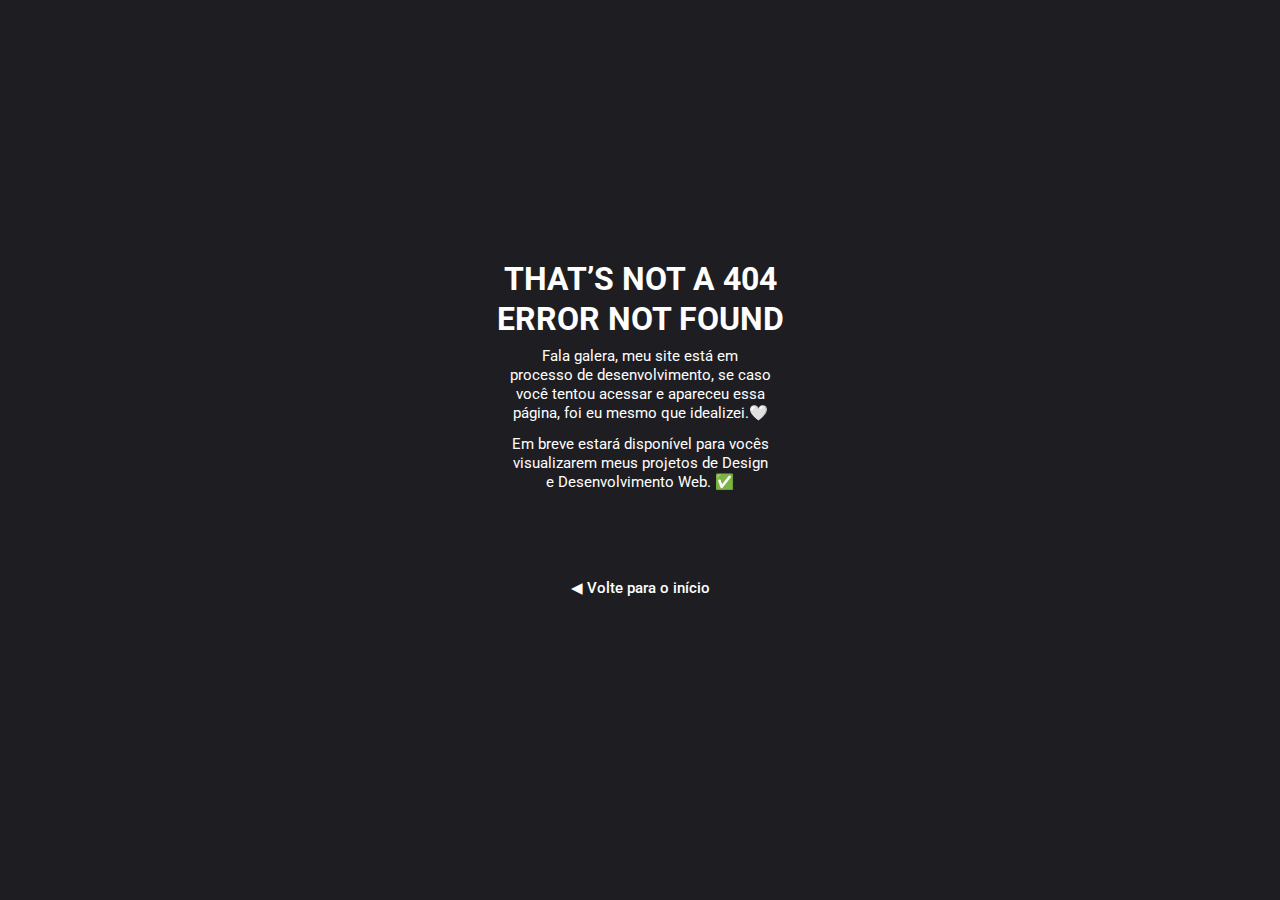
<file: pages/website.html>
<!DOCTYPE html>
<html lang="en">

<head>
  <meta charset="UTF-8">
  <meta http-equiv="X-UA-Compatible" content="IE=edge">
  <meta name="viewport" content="width=device-width, initial-scale=1.0">

  <link rel="stylesheet" href="https://cdn.jsdelivr.net/npm/bootstrap-icons@1.10.5/font/bootstrap-icons.css">

  <link rel="preconnect" href="https://fonts.googleapis.com">
  <link rel="preconnect" href="https://fonts.gstatic.com" crossorigin>
  <link href="https://fonts.googleapis.com/css2?family=Roboto:ital,wght@0,400;0,500;0,700;1,400&display=swap"
    rel="stylesheet">
  <link rel="stylesheet" href="../style.css">
  <title>Linktree</title>
</head>

<body>
  <div class="header">
    <h2>THAT’S NOT A 404 </br> ERROR NOT FOUND</h2>
    <span>
      <p>Fala galera, meu site está em </br> processo de desenvolvimento, se caso </br> você tentou acessar e apareceu
        essa </br> página, foi eu mesmo que idealizei.🤍</p>
      <p>Em breve estará disponível para vocês </br> visualizarem meus projetos de Design </br> e Desenvolvimento Web. ✅
      </p>

      <div style="margin-top: 84px;"><a href="../index.html">◀ Volte para o início</a></div>

    </span>
  </div>
</body>

</html>
</file>
<file: style.css>
* {
  margin: 0;
  padding: 0;
  box-sizing: border-box;
}

:root {
  font-size: 16px;
}

body {
  display: flex;
  flex-direction: column;
  background-color: #1e1e22;
  color: #ffff;
  font-family: "Roboto", sans-serif;
  align-items: center;
  text-align: center;
  justify-content: center;
  height: 95vh;
  transition: background 0.2s linear;
}

body.light {
  background-color: #ffffff;
  color: #1e1e22;
}

.checkbox {
  opacity: 0;
  position: absolute;
}

.label {
  background-color: #ffffff;
  border-radius: 50px;
  cursor: pointer;
  display: flex;
  align-items: center;
  justify-content: space-between;
  padding: 5px;
  position: relative;
  height: 20px;
  width: 45px;
  transform: scale(1.5);
  box-shadow: 3px 3px 25px rgba(0, 0, 0, 0.25);
}

.label .ball {
  background-color: #1e1e22;
  border-radius: 50%;
  position: absolute;
  top: 2px;
  left: 2px;
  height: 16px;
  width: 16px;
  transform: translateX(0px);
  transition: transform 0.2s linear;
}

.checkbox:checked + .label .ball {
  transform: translateX(24px);
}

.bi-sun-fill {
  color: #1e1e22;
  font-size: 0.75rem;
}

.bi-moon-fill {
  color: #1e1e22;
  font-size: 0.75rem;
}

.header {
  margin-top: 24px;
  margin-bottom: 24px;
}

.header .photo {
  width: 160px;
  height: 160px;
  border-radius: 50%;
  object-fit: cover;
  border: 4px solid transparent;
  background: linear-gradient(#efc676, #ed5636, #633bbc) padding-box,
    linear-gradient(260deg, #d39e33, #ed5636, #633bbc) border-box;
  margin-bottom: 8px;
}

.header h2 {
  font-size: 2rem;
  font-weight: 700;
  line-height: 125%;
}

.header span {
  font-size: 1.15rem;
  font-weight: 400;
}

.header span p {
  font-weight: 400;
  font-size: 0.95rem;
  line-height: 125%;
  margin-top: 8px;
  margin-bottom: 12px;
}

.header span a {
  font-weight: 500;
  font-size: 0.95rem;
  color: #ffffff;
  text-decoration: none;
}

.header span a:hover {
  color: #d39e33;
}

nav {
  display: flex;
  flex-direction: column;
  gap: 8px;
  align-items: center;
  justify-content: center;
}

nav a {
  color: #1e1e22;
  text-decoration: none;
  background: linear-gradient(white, white) padding-box,
    linear-gradient(to right, #efc676, #ed5636, #633bbc) border-box;
  border: 2px solid transparent;
  border-radius: 50px;
  width: 285px;
  height: 45px;
  box-sizing: border-box;
  /* shadow_link */
  box-shadow: 3px 3px 25px rgba(0, 0, 0, 0.25);
  text-align: justify;
}

nav a:hover {
  margin-left: 15px;
  transition: 0.5s;
}

nav a i {
  font-size: 1.4rem;
  position: absolute;
  margin-left: 20px;
  margin-top: 8px;
}

nav a span {
  font-weight: 500;
  position: absolute;
  margin-left: 80px;
  margin-top: 10px;
}

.social-footer {
  margin-top: 24px;
}

.social-footer a {
  box-sizing: border-box;
  border: 2px solid #ffffff;
  border-radius: 50px;
  padding: 6px 8px 6px 8px;
  text-decoration: none;
  text-align: center;
  justify-content: center;
  align-items: center;
  color: #ffffff;
  font-size: 1.15rem;
  margin-right: 6px;
  background-color: #1e1e22;
}

.social-footer a:hover {
  color: #1e1e22;
  background-color: #ffffff;
  font-size: 1.15rem;
  transition: 0.5s;
}

@media (max-width: 768px) {
  body {
    height: 90vh;
    overflow-x: hidden;
  }
}
</file>
